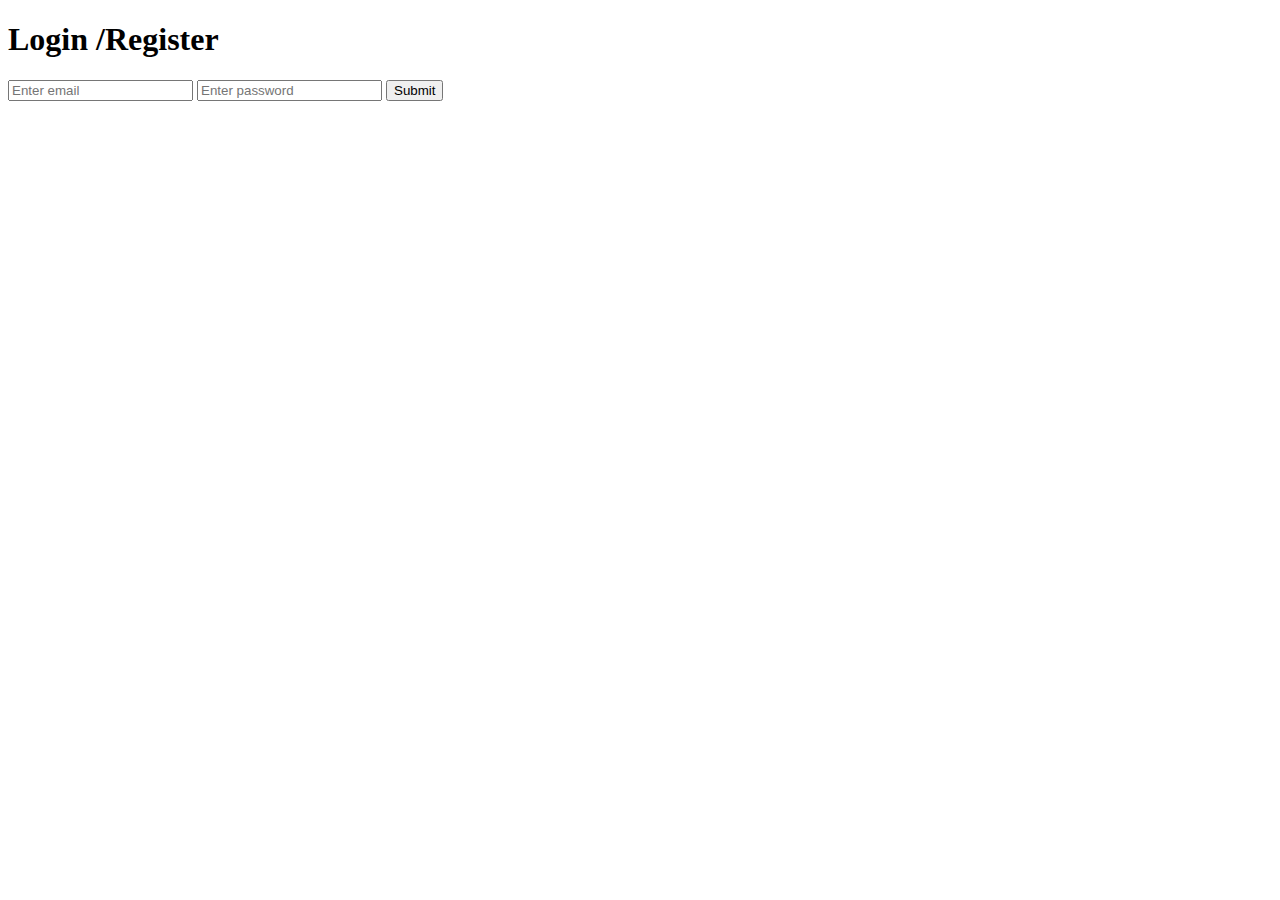
<file: login.html>
<!DOCTYPE html>
<html lang="en">
  <head>
    <meta charset="UTF-8" />
    <meta http-equiv="X-UA-Compatible" content="IE=edge" />
    <meta name="viewport" content="width=device-width, initial-scale=1.0" />
    <title>Document</title>
    <link rel="stylesheet" href="login.js">
  </head>
  <body>
      
    <h1>Login /Register</h1>
    <form>
      <input id="email" type="text" placeholder="Enter email" />
      <input id="pass" type="password" placeholder="Enter password" />
      <input type="submit" />
    </form>
  </body>
</html>
</file>
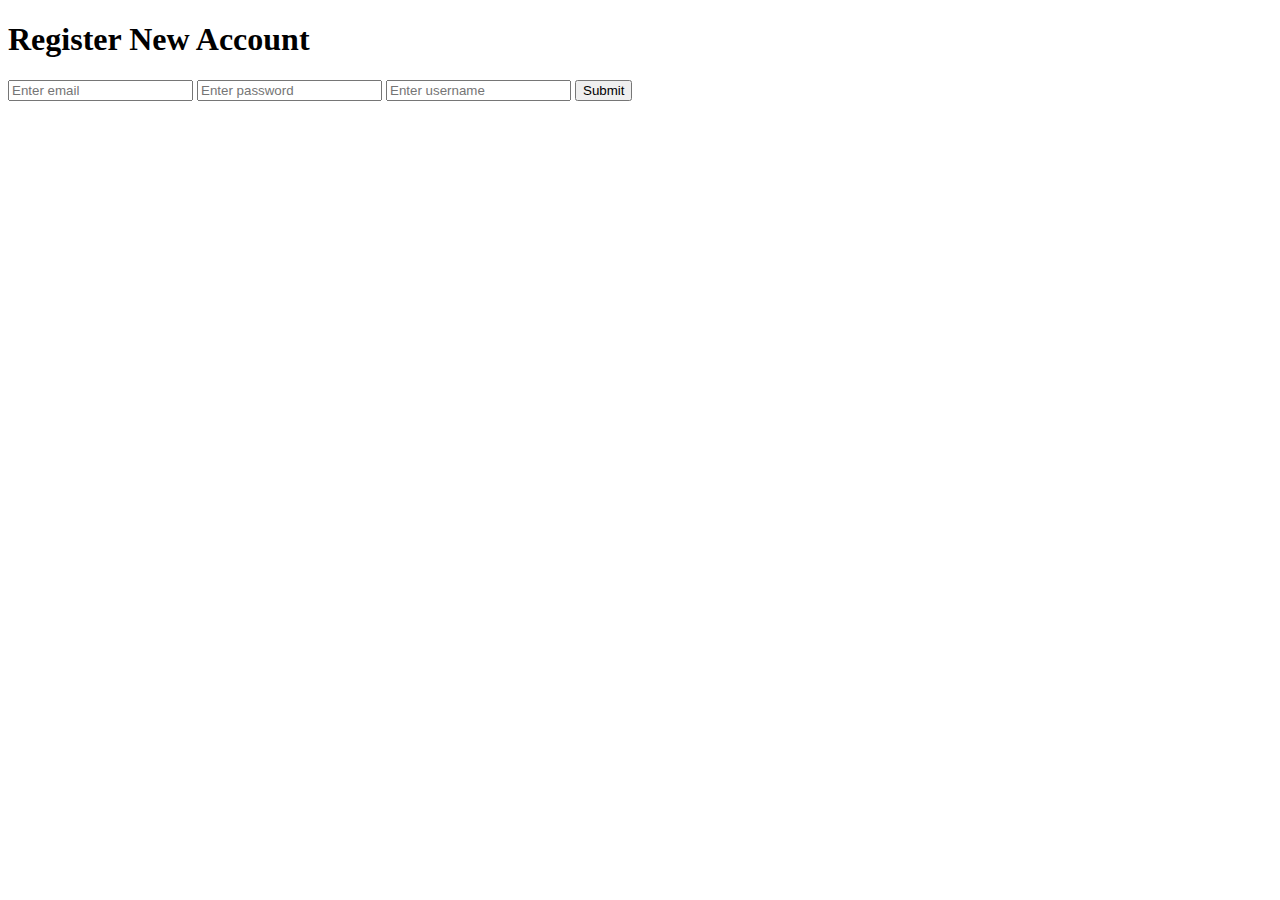
<file: signup.html>
<!DOCTYPE html>
<html lang="en">
  <head>
    <meta charset="UTF-8" />
    <meta http-equiv="X-UA-Compatible" content="IE=edge" />
    <meta name="viewport" content="width=device-width, initial-scale=1.0" />
    <title>Document</title>
    <link rel="stylesheet" href="signup.js">
    <style>
      #navbar {
        display: flex;
        justify-content: space-around;
        background-color: teal;
        padding: 10px;
      }

      a {
        text-decoration: none;
      }
      #navbar a:hover {
        color: white;
      }
      #navbar a {
        cursor: pointer;
      }
    </style>
  </head>
  <body>
    
    <h1>Register New Account</h1>
    <form>
      <input id="email" type="text" placeholder="Enter email" />
      <input id="pass" type="password" placeholder="Enter password" />
      <input id="user" type="text" placeholder="Enter username" />
      <input type="submit" />
    </form>
    
  </body>
</html>
</file>
